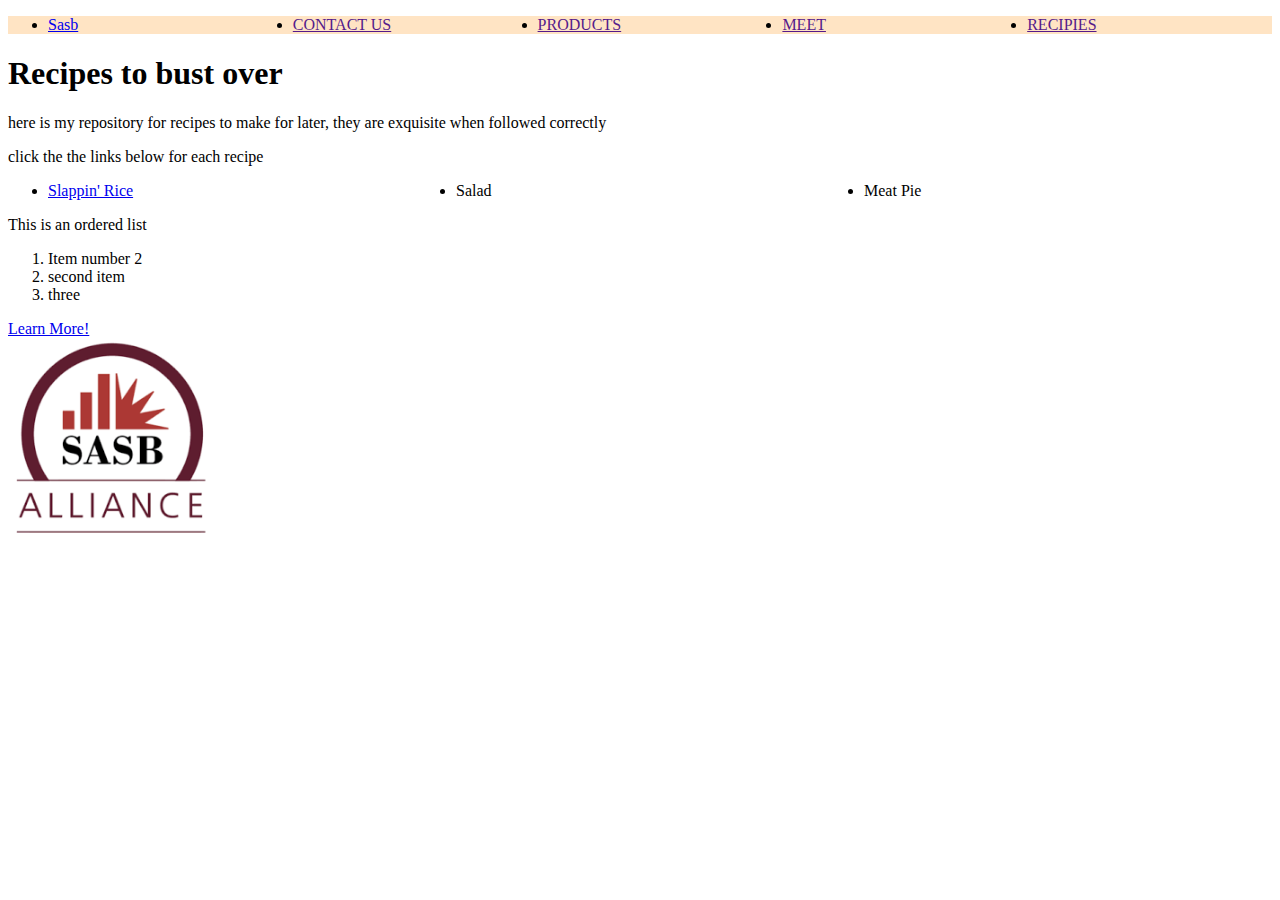
<file: html_boiler_plate/index.html>
<!DOCTYPE html>
<html lang = "en">
<head>
    <link rel = "stylesheet" href="css/styles.css">
    <meta charset = "UTF-8">
    <title>Sasb Industries</title>
</head>


<!-- Nav Bar is just a list of links, css is used to remove the bullets and format it horizontally -->
<nav>
    <ul>
        <li><a href="index.html">Sasb</a></li>
        <li><a href="">CONTACT US</a></li>
        <li><a href="">PRODUCTS</a></li>
        <li><a href="">MEET</a></li>
        <li><a href="">RECIPIES</a></li>
    </ul>
</nav>


<body>
    <h1>Recipes to bust over</h1>

    <p>here is my repository for recipes to make for later, they are exquisite when followed correctly</p>

    <p>click the the links below for each recipe</p>
    <ul>
        <li><a href="pages/slappin_rice.html">Slappin' Rice</a></li>
        <li>Salad</li>
        <li>Meat Pie</li>
    </ul>

    <p>This is an ordered list</p>
    <ol>
        <li>Item number 2</li>
        <li>second item</li>
        <li>three</li>
    </ol>

    <a href="pages/about.html">Learn More!</a>
    <br>
    <img src="./images/sasb-industries.png" alt="Company logo" height="200">

</body>

</html>
</file>
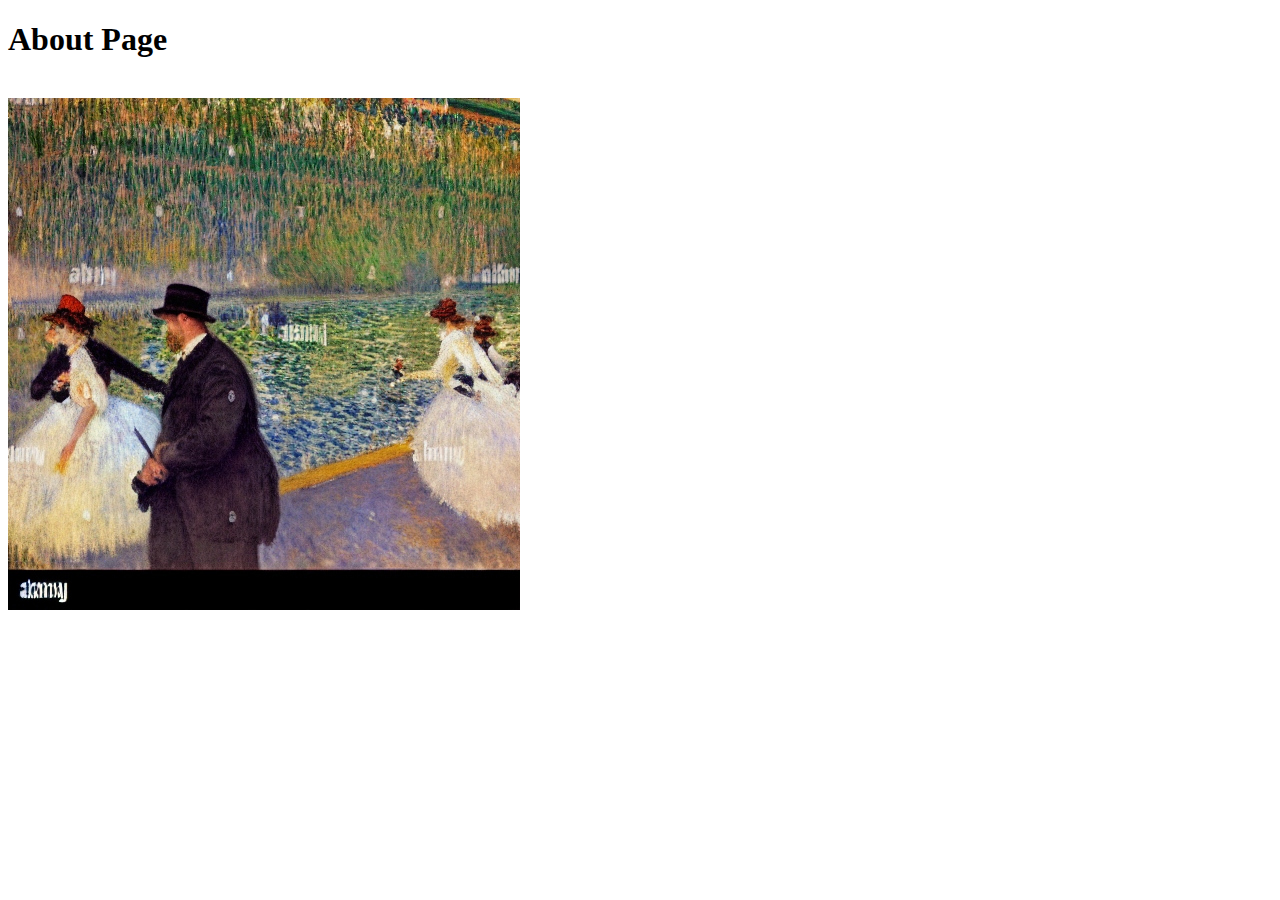
<file: html_boiler_plate/pages/about.html>
<!DOCTYPE html>
<html lang = "en">
<head>
    <meta charset = "UTF-8">
    <title>About Us !</title>
</head>
    <body>
        <h1>About Page</h1>
        <br>
        <img src="../images/generated.jpeg">
    </body>
</html>
</file>
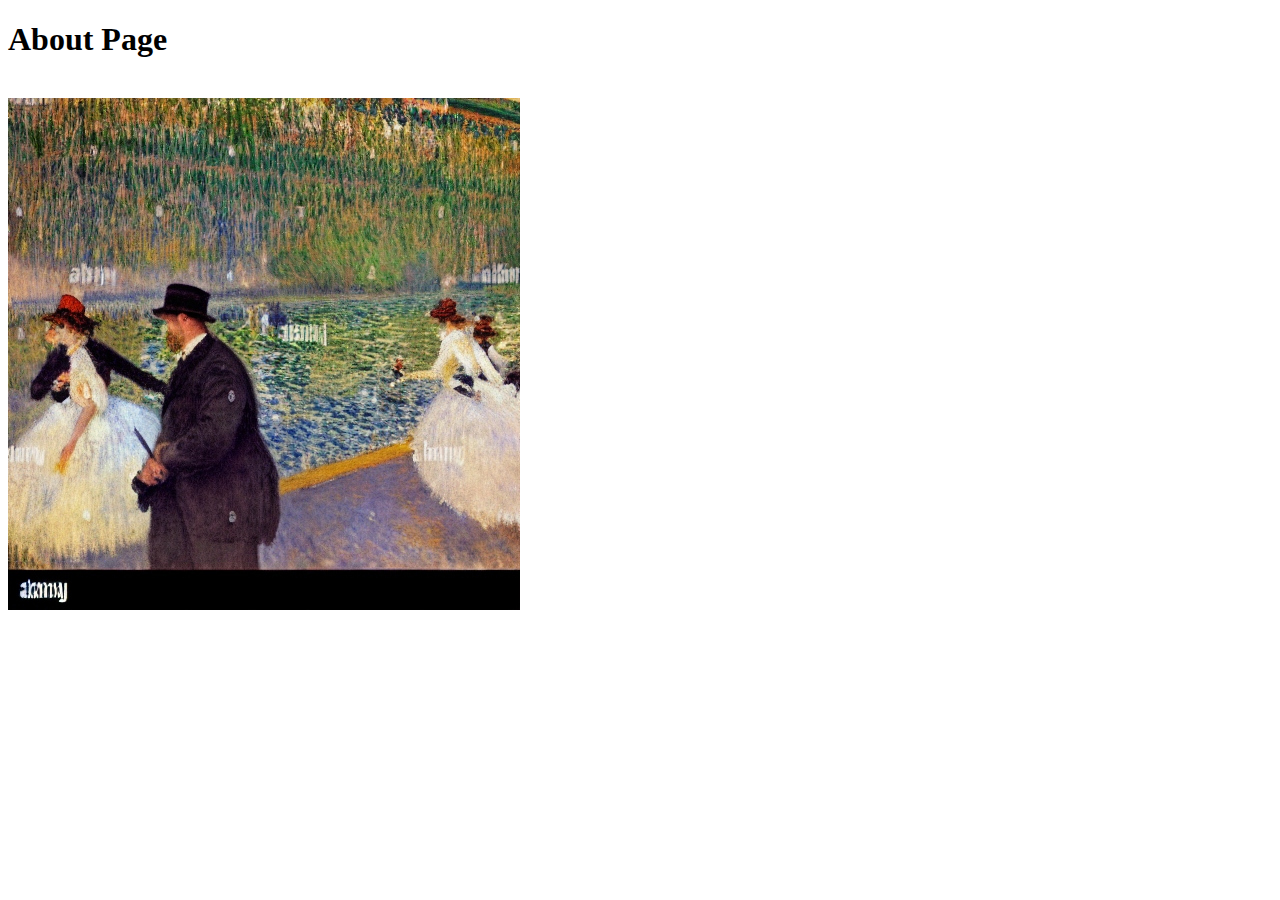
<file: html_boiler_plate/pages/meat_pie.html>
<!DOCTYPE html>
<html lang = "en">
<head>
    <meta charset = "UTF-8">
    <title>Meat pie</title>
</head>
    <body>
        <h1>About Page</h1>
        <br>
        <img src="../images/generated.jpeg">
    </body>
</html>
</file>
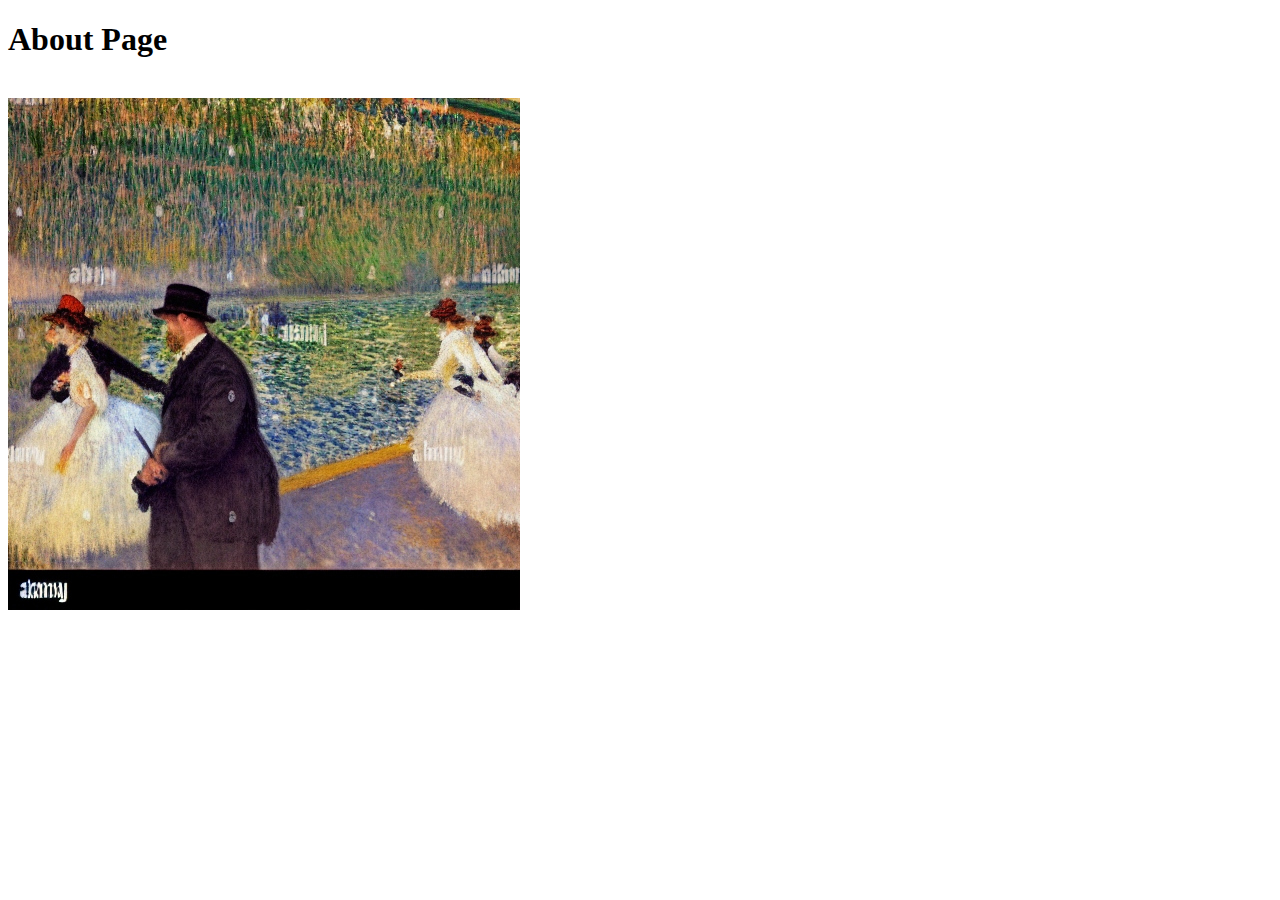
<file: html_boiler_plate/pages/salad.html>
<!DOCTYPE html>
<html lang = "en">
<head>
    <meta charset = "UTF-8">
    <title>Salad</title>
</head>
    <body>
        <h1>About Page</h1>
        <br>
        <img src="../images/generated.jpeg">
    </body>
</html>
</file>
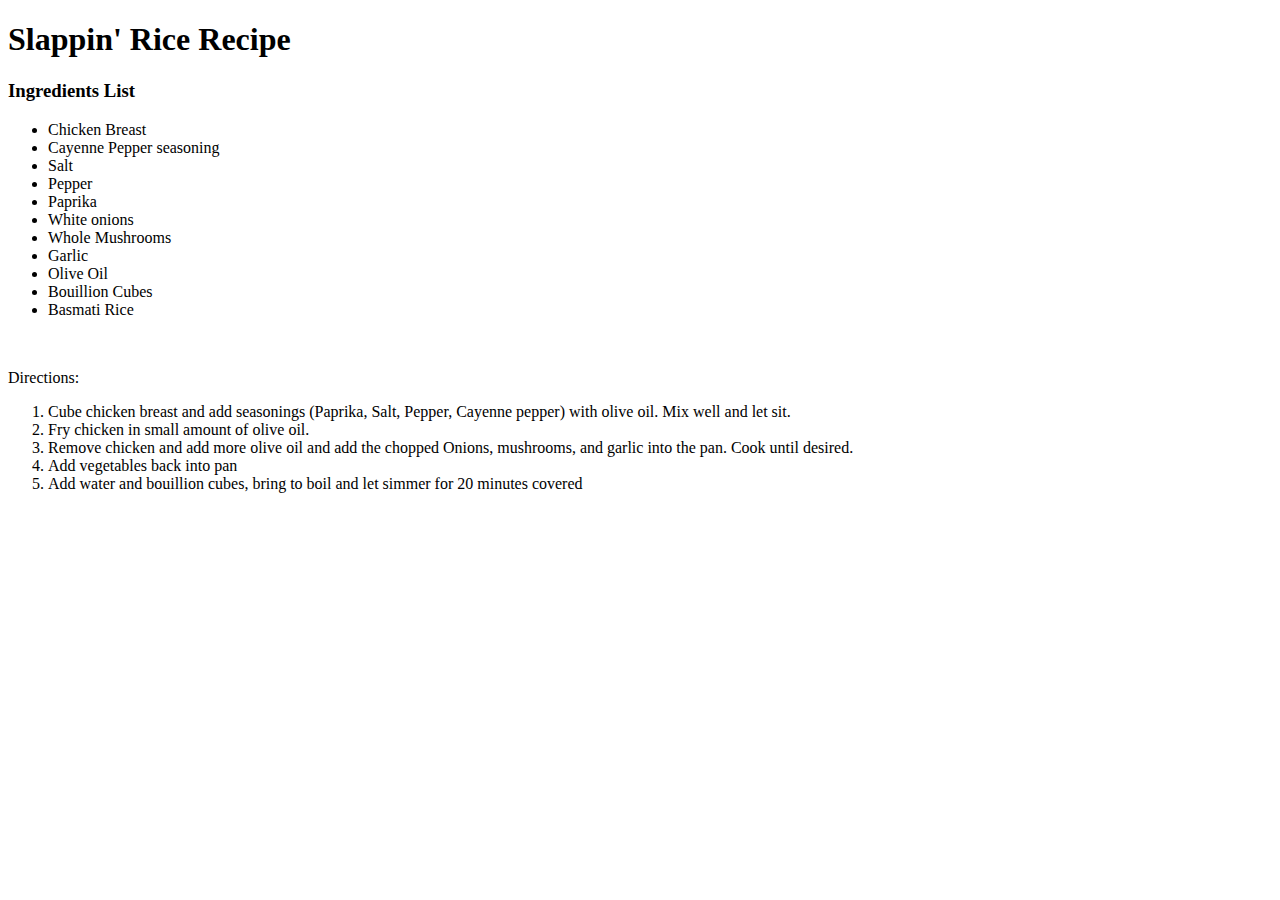
<file: html_boiler_plate/pages/slappin_rice.html>
<!DOCTYPE html>
<html lang = "en">
<head>
    <meta charset = "UTF-8">
    <title>Slappin' Rice</title>
</head>
    <body>
        <h1>Slappin' Rice Recipe</h1>
        <h3>Ingredients List</h3>
        <ul>
            <li>Chicken Breast</li>
            <li>Cayenne Pepper seasoning</li>
            <li>Salt</li>
            <li>Pepper</li>
            <li>Paprika</li>
            <li>White onions</li>
            <li>Whole Mushrooms</li>
            <li>Garlic</li>
            <li>Olive Oil</li>
            <li>Bouillion Cubes</li>
            <li>Basmati Rice</li>
        </ul>
        <br>
        <p>Directions:</p>
        <ol>
            <li>Cube chicken breast and add seasonings (Paprika, Salt, Pepper, Cayenne pepper) with olive oil. Mix well and let sit.</li>
            <li>Fry chicken in small amount of olive oil.</li>
            <li>Remove chicken and add more olive oil and add the chopped Onions, mushrooms, and garlic into the pan.  Cook until desired.</li>
            <li>Add vegetables back into pan</li>
            <li>Add water and bouillion cubes, bring to boil and let simmer for 20 minutes covered</li>
        </ol>
    </body>
</html>
</file>
<file: html_boiler_plate/css/styles.css>
/* CSS Reset */
/*
html, body, div, span, applet, object, iframe,
h1, h2, h3, h4, h5, h6, p, blockquote, pre,
a, abbr, acronym, address, big, cite, code,
del, dfn, em, img, ins, kbd, q, s, samp,
small, strike, strong, sub, sup, tt, var,
b, u, i, center,
dl, dt, dd, ol, ul, li,
fieldset, form, label, legend,
table, caption, tbody, tfoot, thead, tr, th, td,
article, aside, canvas, details, embed,
figure, figcaption, footer, header, hgroup,
menu, nav, output, ruby, section, summary,
time, mark, audio, video {
	margin: 0;
	padding: 0;
	border: 0;
	font-size: 100%;
	font: inherit;
	vertical-align: baseline;
}
/* HTML5 display-role reset for older browsers */
/*
article, aside, details, figcaption, figure,
footer, header, hgroup, menu, nav, section {
	display: block;
}
body {
	line-height: 1;
}
ol, ul {
	list-style: none;
}
blockquote, q {
	quotes: none;
}
blockquote:before, blockquote:after, q:before, q:after {
	content: '';
	content: none;
}
table {
	border-collapse: collapse;
	border-spacing: 0;
}

/* End of CSS Reset*/



nav {
    background-color:bisque;
    color: black;
}

ul {
    display: flex;
    margin: 100;
    padding: 100;
}

li {
    flex: 1;
}
</file>
